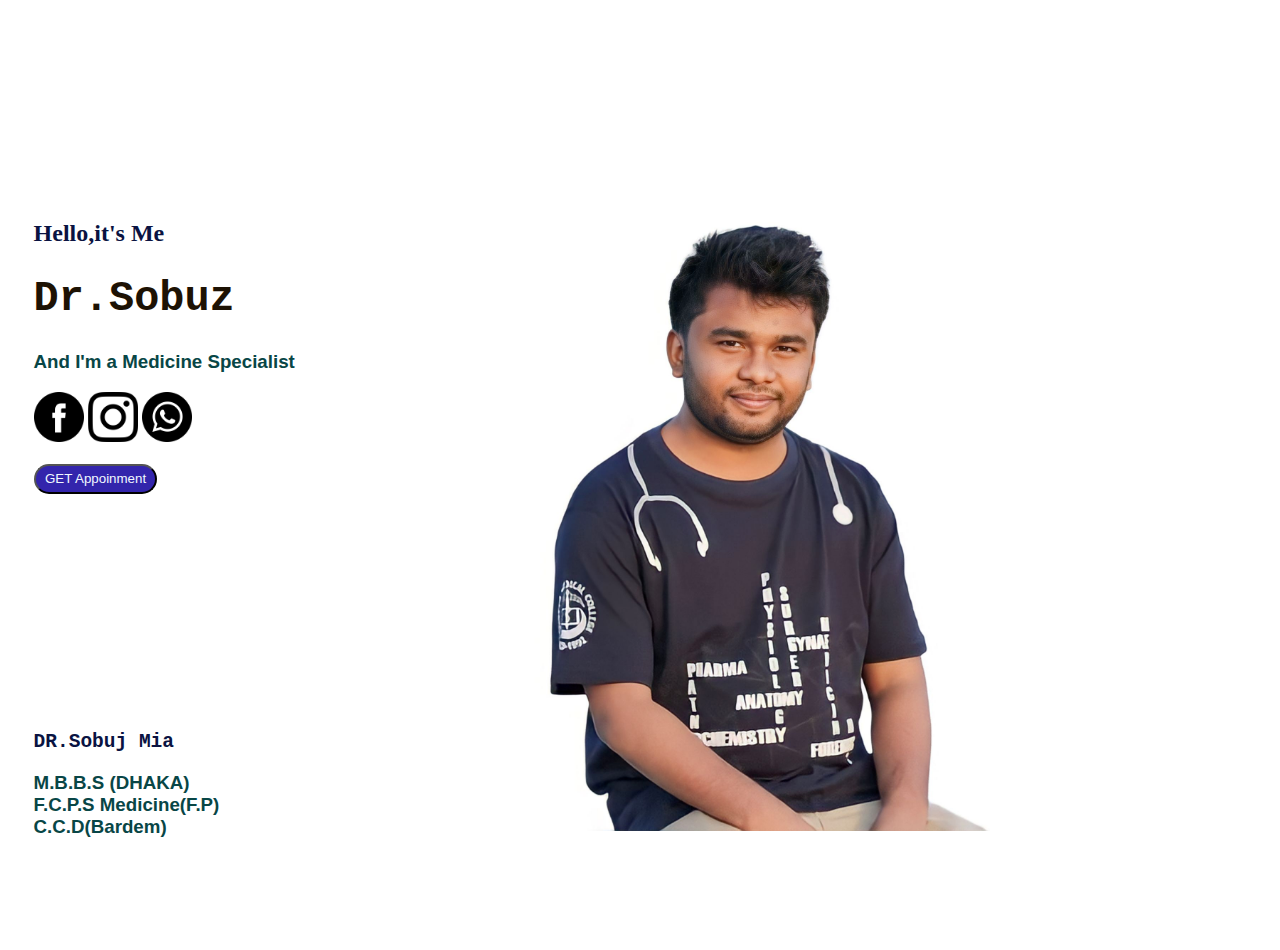
<file: index.html>
<!DOCTYPE html>
<html lang="en">
<head>
    <meta charset="UTF-8">
    <meta name="viewport" content="width=device-width, initial-scale=1.0">
    <title>SOBUJ| Portfolio</title>
    <link rel="stylesheet" href="style1.css">
</head>
<body>
    <h2>Hello,it's Me</h2>
    <h1>Dr.Sobuz</h1>
    <h3>And I'm a Medicine Specialist</h3>
    <a href="https://www.facebook.com/shobuj.mbbs?mibextid=ZbWKwL"><img src="facebook.png" width="50"></a>&nbsp<a href="https://instagram.com/shobuj.fmc?igshid=NzZhOTFlYzFmZQ=="><img src="instagram.png" width="50"></a>
    <a href="01746448850"><img src="whatsapp.png" width="50"></a>
    <br>
    <br>
    <a href="from.html"><button>GET Appoinment</button></a>
<pre>










    <p>
        <h2>DR.Sobuj Mia</h2><h3>M.B.B.S (DHAKA)
F.C.P.S Medicine(F.P)
C.C.D(Bardem)
        </h3>
    </p>
</pre>
</body>
</html>
</file>
<file: style1.css>
body{padding-top: 15%;
   padding-left: 2%;
   background-image:url(sobuj1.png);
   background-size: 30dvh;
   background-size: 80dvw;
   background-repeat: no-repeat;
}
h1{font-family: 'Courier New', Courier, monospace;
font-size: 4cap;color: rgb(29, 18, 4);}
h3{color: rgb(8, 70, 70);
font-family: 'Segoe UI', Tahoma, Geneva, Verdana, sans-serif;}
button{background-color: rgb(51, 37, 172);color: aliceblue;width: 10%;height: 30px;border-radius: 50cap;}
h2{color: rgb(10, 19, 66);}
</file>
